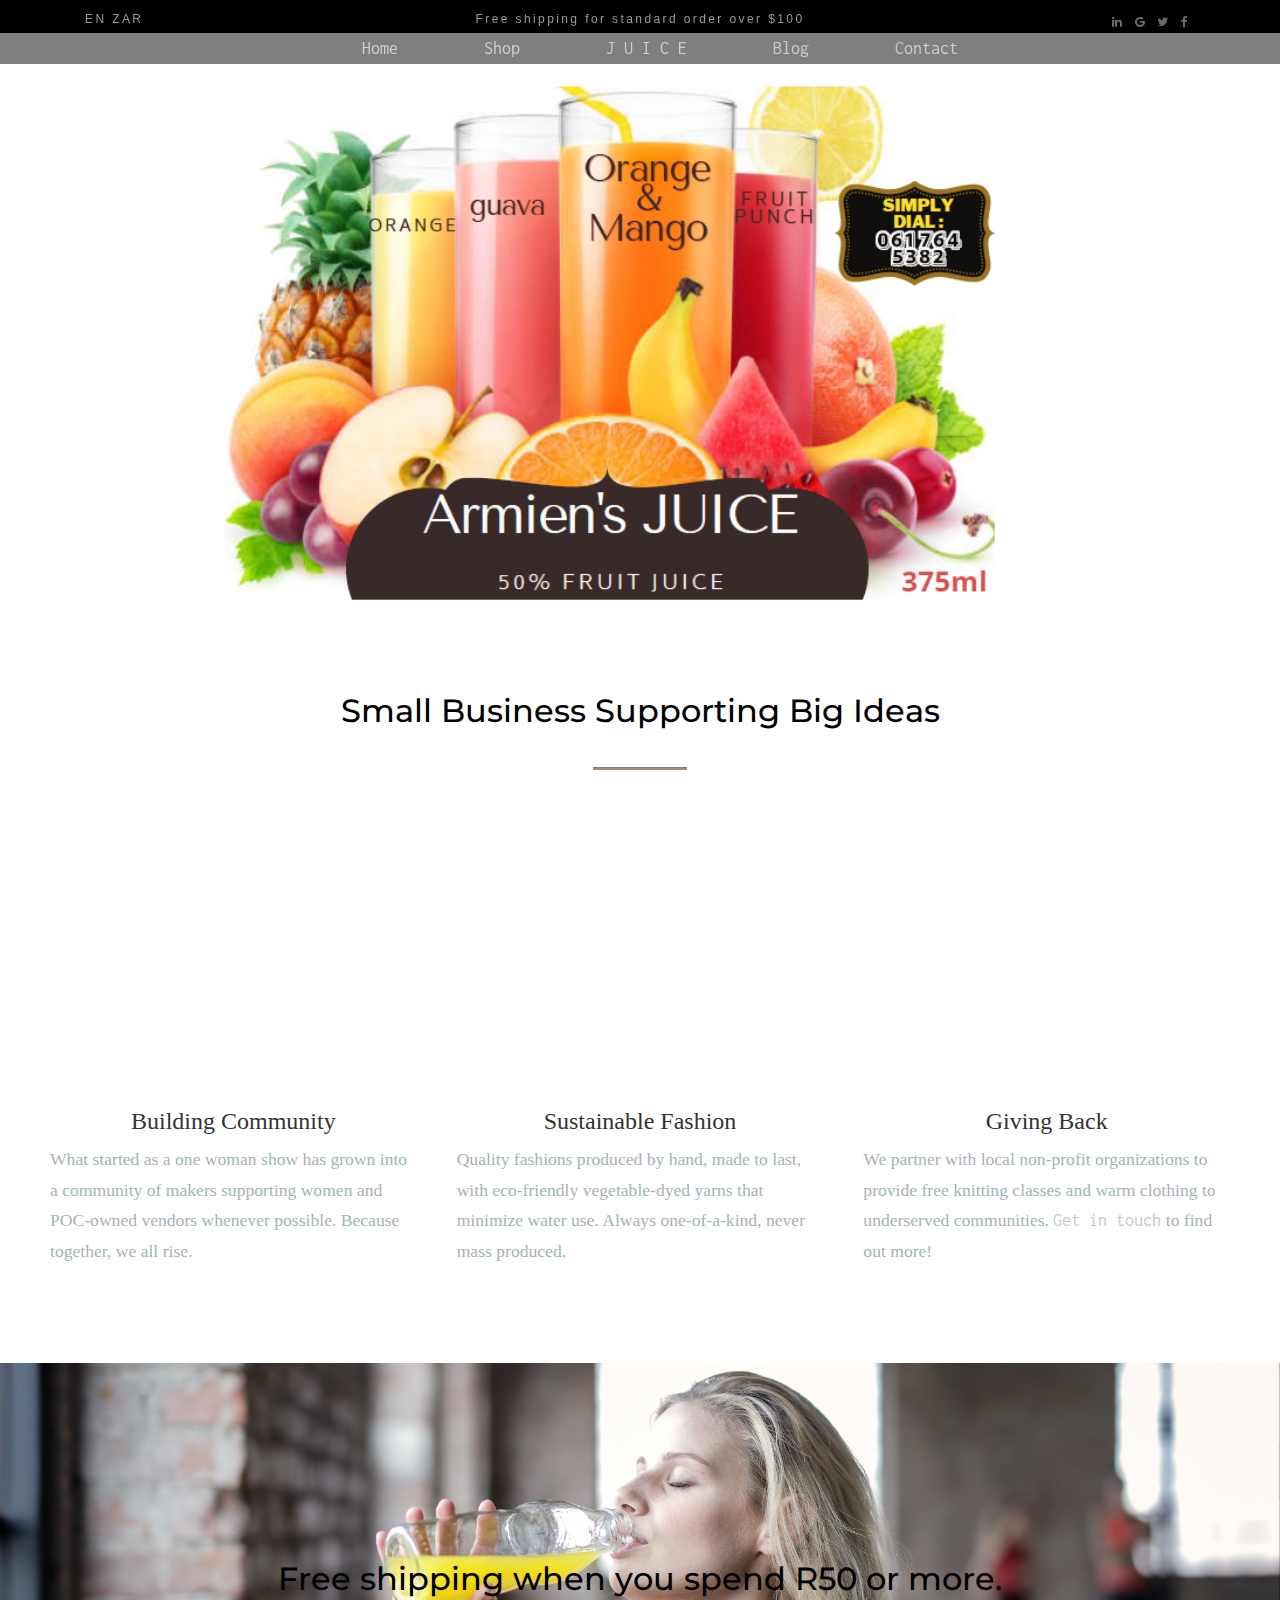
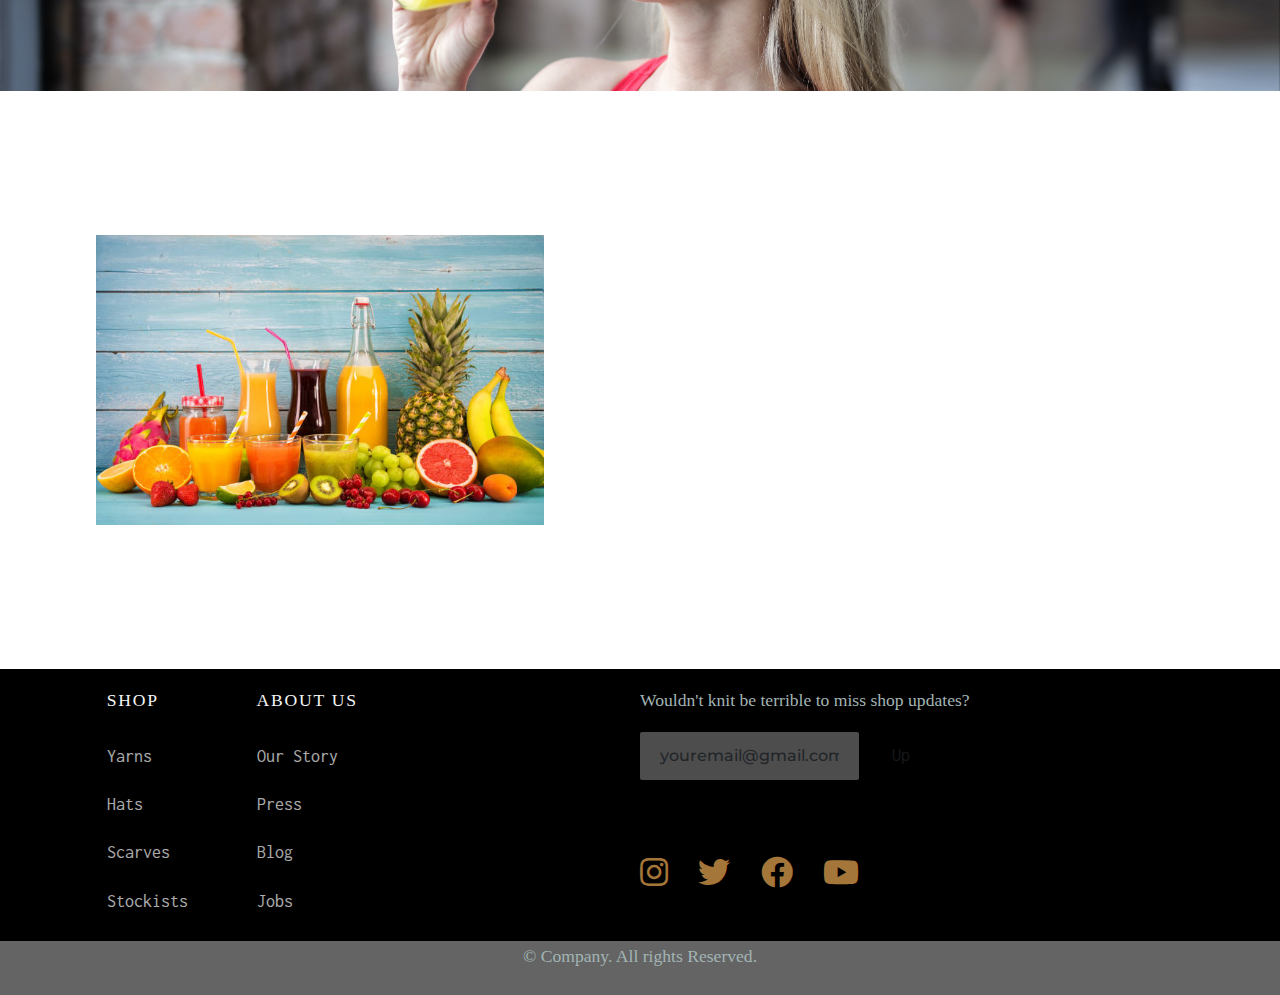
<file: index.html>
<!DOCTYPE html>
<html lang="en" >
<head>
  <meta charset="UTF-8">
  <title>Online Store</title>
  <meta name="viewport" content="width=device-width, initial-scale=1">

<!-- Google Fonts -->
<link rel='stylesheet' href='https://cdnjs.cloudflare.com/ajax/libs/twitter-bootstrap/4.1.3/css/bootstrap.min.css'>
<link href="https://fonts.googleapis.com/css?family=Inconsolata:400,700|Montserrat:300,400,500,700,900" rel="stylesheet"><link rel='stylesheet' href='https://use.fontawesome.com/releases/v5.6.3/css/all.css'>
<link rel='stylesheet' href='https://unpkg.com/aos@2.3.0/dist/aos.css'>
<link rel="stylesheet" href="https://cdnjs.cloudflare.com/ajax/libs/font-awesome/4.7.0/css/font-awesome.min.css">
<link
href="https://stackpath.bootstrapcdn.com/bootstrap/4.3.1/js/bootstrap.bundle.min.js">
<link
href="https://stackpath.bootstrapcdn.com/bootstrap/4.3.1/js/bootstrap.min.js">
<link
href="https://stackpath.bootstrapcdn.com/bootstrap/4.3.1/css/bootstrap.min.css">
<!-- 
<link rel="stylesheet" href="./style.css"> -->
<link rel="stylesheet" href="css/style.css">
</head>
<body>
<!-- partial:index.partial.html -->
<header>
  <!-- <div class="headerBg"></div> -->
<nav>
    <div class="container">

</div>
    <!-- Banner Nav -->
    <section class="top-banner">
      <div class="container">
        <div class="row">
          <div class="col-lg-4 col-md-4 col-sm-4">
            <span>EN</span>
            <span>ZAR</span>
          </div>
          <div class="col-lg-4 col-md-4 col-sm-4">
            <span>Free shipping for standard order over $100</span>
          </div>
          <div class="col-lg-4 col-md-4 col-sm-4">

    <a href="#" class="fa fa-facebook"></a>
    <a href="#" class="fa fa-twitter"></a>
    <a href="#" class="fa fa-google"></a>
    <a href="#" class="fa fa-linkedin"></a>

          </div>
        </div>
      </div>
    </section>
    <!-- End Banner Nav -->

   <ul>
     <a href="#">Home</a>
     <a href="shop.html">Shop</a>
     <a href="about.php">J U I C E</a>
     <a href="blog.php">Blog</h2></a>
     <a href="contact.php">Contact</a>
  </ul>
</nav>
<!--=====================================================================-->
<section id="section-one" class="section">


</section>

  
  <div class="headerImage"></div>
</header>
<main>
   <section class="valueProps section">
   <h3>Small Business Supporting Big Ideas</h3>
  <hr class="Line">
  <div class="grid-3">
    <div class="grid-3-item">
      <div class="grid-3-img quality" data-aos="zoom-in"></div>
      <h4>Building Community</h4>
      <p>What started as a one woman show has grown into a community of makers supporting women and POC-owned vendors whenever possible. Because together, we all rise.</p>
    </div>
    <div class="grid-3-item">
      <div class="grid-3-img" data-aos="zoom-in" data-aos-delay="150"></div>
      <h4>Sustainable Fashion</h4>
      <p>Quality fashions produced by hand, made to last, with eco-friendly vegetable-dyed yarns that minimize water use. Always one-of-a-kind, never mass produced.</p>
    </div>
    <div class="grid-3-item">
      <div class="grid-3-img" data-aos="zoom-in" data-aos-delay="300"></div>
      <h4>Giving Back</h4>
      <p>We partner with local non-profit organizations to provide free knitting classes and warm clothing to underserved communities. <a href="#">Get in touch</a> to find out more!</p>
    </div>
  </div>
</section>

<div class="bg-image">
<section class="shopCTA section">
  
  <h3>Free shipping when you spend R50 or more.</h3>
</div>
</section>

  
 </section>
 <section class="section teaser teaserYarns mobileCenter">
   <div class="sectionImg"></div>
   <div class="sectionCopy" data-aos="fade-up">
     <h3>Fall/Winter Yarns</h3>
    <hr class="Line">
     <p>New fibers and colors to fit a moody Winter palette. Knit, crochet, and macrame with our range of earth-friendly yarns. </p>
     <a href="#" class="button">Shop Bundles</a>
   </div>
 </section>

</main>
<footer class="footer">
  <div class="footerLinksContainer">
  <div class="footerLinks">
    <p>Shop</p>
    <a href="#">Yarns</a>
    <a href="#">Hats</a>
    <a href="#">Scarves</a>
    <a href="#">Stockists</a>
  </div>
  <div class="footerLinks">
    <p>About Us</p>
    <a href="#">Our Story</a>
    <a href="#">Press</a>
    <a href="#">Blog</a>
    <a href="#">Jobs</a>
  </div>
  </div>
  <div class="newsletter">
  <p>Wouldn't knit be terrible to miss shop updates?</p>
    <div class="emailContainer">
      <form>
        <input type="email" placeholder="youremail@gmail.com"/>
        <a
        ="button">&nbsp;Up</a>
      </form>
    </div>
  </div>
  <div class="socialLinks">
    <a class="iconSocial"><i class="fab fa-instagram"></i></a>
    <a class="iconSocial"><i class="fab fa-twitter"></i></a>
    <a class="iconSocial"><i class="fab fa-facebook"></i></a>
    <a class="iconSocial"><i class="fab fa-youtube"></i></a>
  </div>
</footer>
<!--=====================================================================-->
<footer2>
  <p>&copy;<span id="year"></span>
    Company. All rights Reserved. </p>
</footer2>
<!--=====================================================================-->
<!-- partial -->
  <script src='https://unpkg.com/aos@2.3.0/dist/aos.js'></script><!-- 
<script  src="./script.js"></script> -->
<script  src="js/script.js"></script>

</body>
</html>
</file>
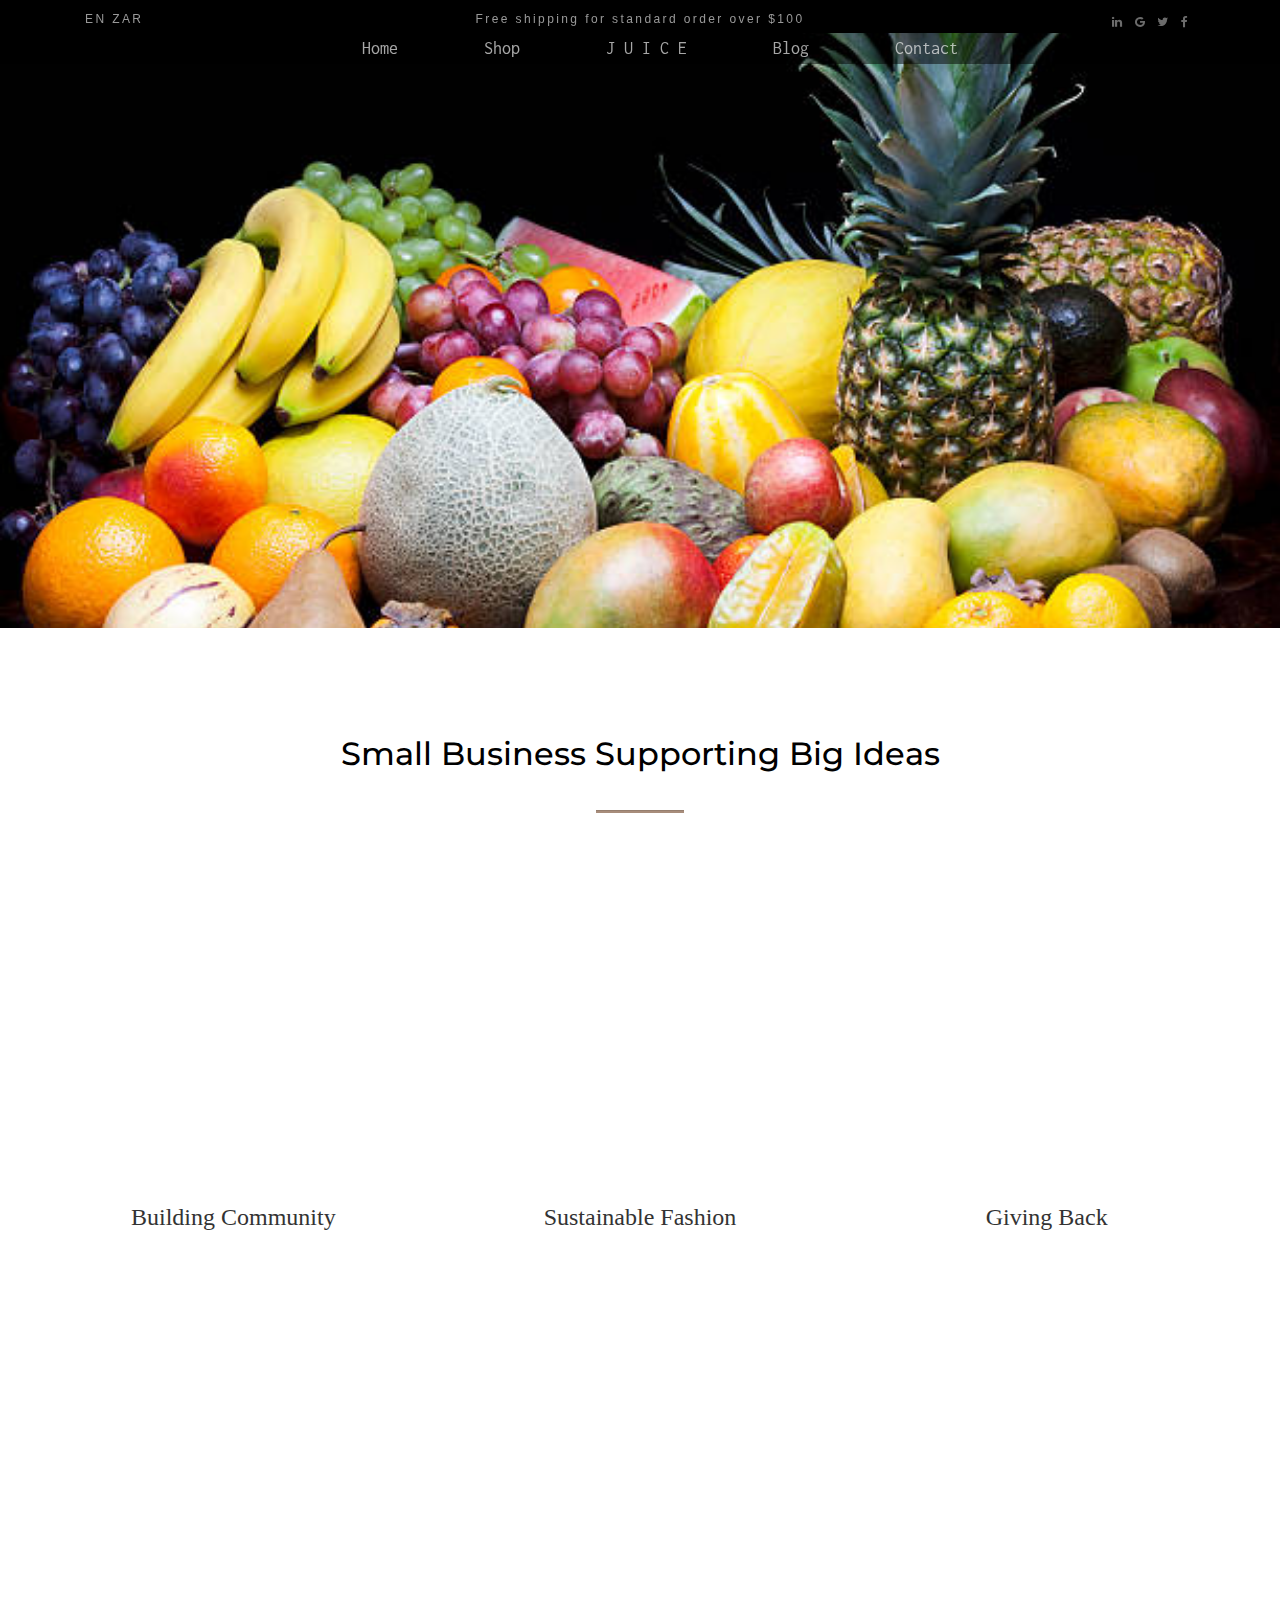
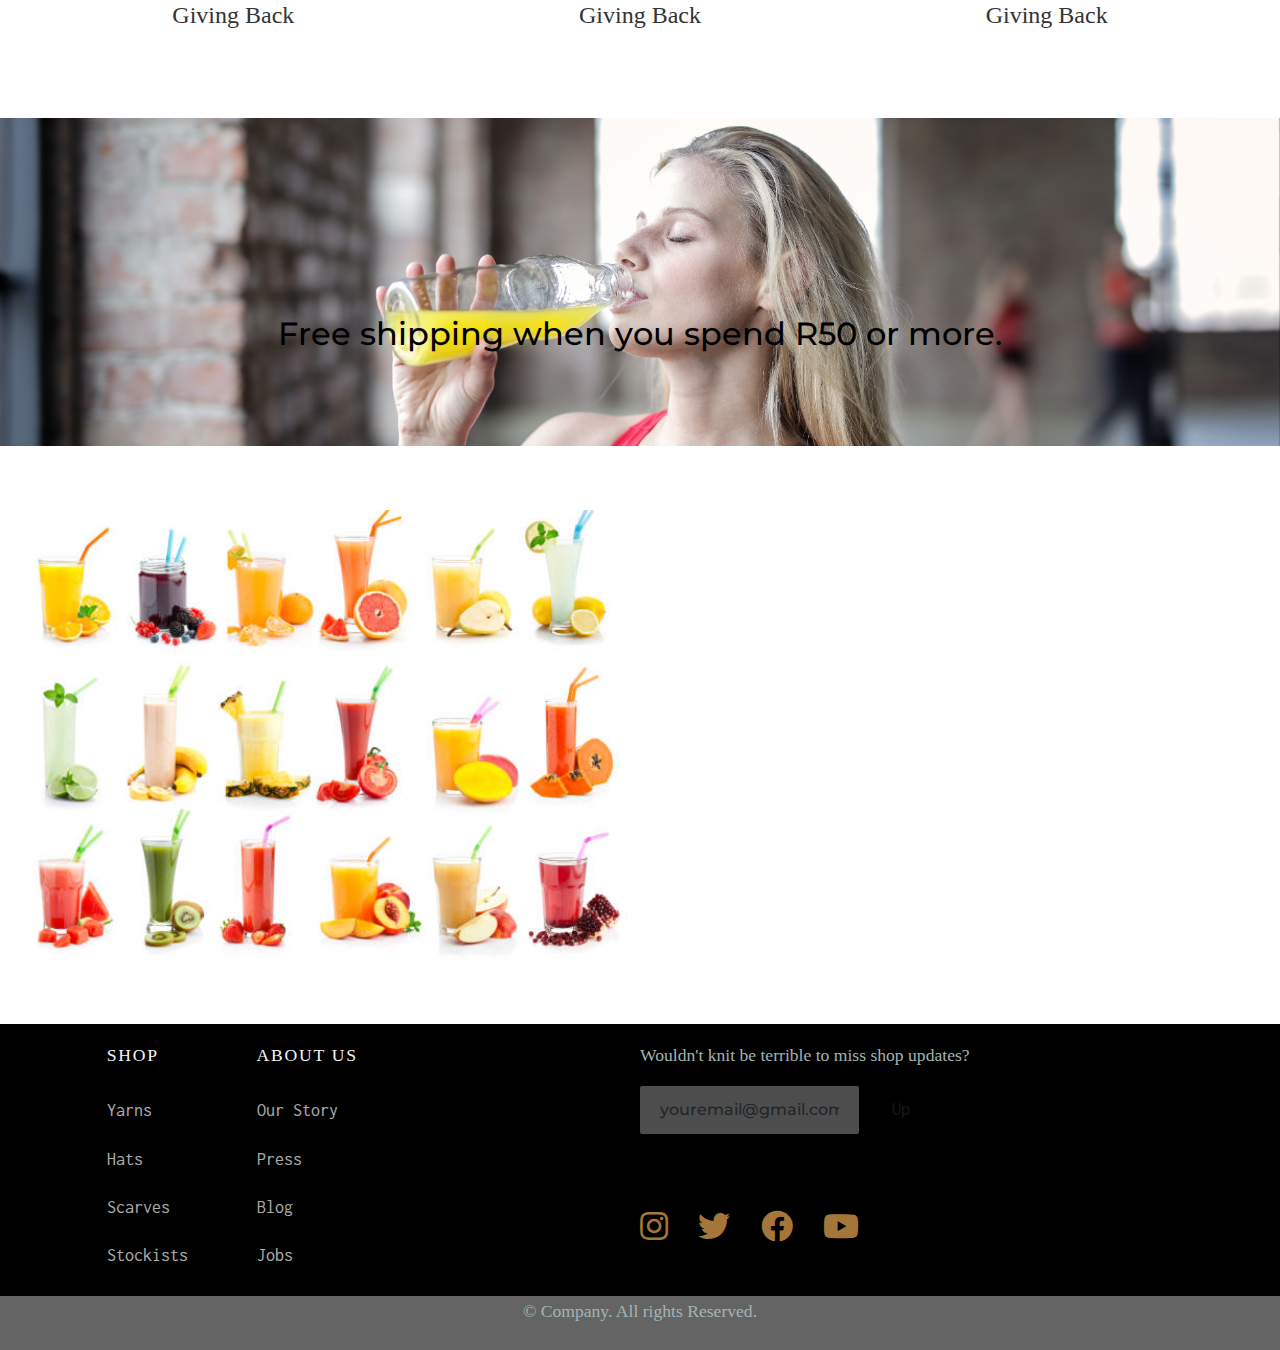
<file: shop.html>
<!DOCTYPE html>
<html lang="en" >
<head>
  <meta charset="UTF-8">
  <title>Online Store</title>
  <meta name="viewport" content="width=device-width, initial-scale=1">

<!-- Google Fonts -->
<link rel='stylesheet' href='https://cdnjs.cloudflare.com/ajax/libs/twitter-bootstrap/4.1.3/css/bootstrap.min.css'>
<link href="https://fonts.googleapis.com/css?family=Inconsolata:400,700|Montserrat:300,400,500,700,900" rel="stylesheet"><link rel='stylesheet' href='https://use.fontawesome.com/releases/v5.6.3/css/all.css'>
<link rel='stylesheet' href='https://unpkg.com/aos@2.3.0/dist/aos.css'>
<link rel="stylesheet" href="https://cdnjs.cloudflare.com/ajax/libs/font-awesome/4.7.0/css/font-awesome.min.css">
<link
href="https://stackpath.bootstrapcdn.com/bootstrap/4.3.1/js/bootstrap.bundle.min.js">
<link
href="https://stackpath.bootstrapcdn.com/bootstrap/4.3.1/js/bootstrap.min.js">
<link
href="https://stackpath.bootstrapcdn.com/bootstrap/4.3.1/css/bootstrap.min.css">
<!-- 
<link rel="stylesheet" href="./style.css"> -->
<link rel="stylesheet" href="css/shop.css">
</head>
<body>
<!-- partial:index.partial.html -->
<header>
  <!-- <div class="headerBg"></div> -->
<nav>
    <div class="container">

</div>
    <!-- Banner Nav -->
    <section class="top-banner">
      <div class="container">
        <div class="row">
          <div class="col-lg-4 col-md-4 col-sm-4">
            <span>EN</span>
            <span>ZAR</span>
          </div>
          <div class="col-lg-4 col-md-4 col-sm-4">
            <span>Free shipping for standard order over $100</span>
          </div>
          <div class="col-lg-4 col-md-4 col-sm-4">

    <a href="#" class="fa fa-facebook"></a>
    <a href="#" class="fa fa-twitter"></a>
    <a href="#" class="fa fa-google"></a>
    <a href="#" class="fa fa-linkedin"></a>

          </div>
        </div>
      </div>
    </section>
    <!-- End Banner Nav -->

   <ul>
     <a href="index.html">Home</a>
     <a href="#">Shop</a>
     <a href="about.php">J U I C E</a>
     <a href="blog.php">Blog</h2></a>
     <a href="contact.php">Contact</a>
  </ul>
</nav>
<!--========================================================-->
<section id="section-one" class="section">


</section>
<!--========================================================-->
  
  <div class="headerImage"></div>
</header>
<main>
    <!-- =======================start===================== -->

   <section class="valueProps section">
   <h3>Small Business Supporting Big Ideas<br><hr class="Line"></h3>
  <div class="grid-3">
    <div class="grid-3-item">
      <div class="grid-3-img quality" data-aos="zoom-in"></div>
      <h4>Building Community</h4>
      <!-- <p>What started as a one woman show has grown into a community of makers supporting women and POC-owned vendors whenever possible. Because together, we all rise.</p> -->
    </div>
    <div class="grid-3-item">
      <div class="grid-3-img" data-aos="zoom-in" data-aos-delay="150"></div>
      <h4>Sustainable Fashion</h4>
      <!-- <p>Quality fashions produced by hand, made to last, with eco-friendly vegetable-dyed yarns that minimize water use. Always one-of-a-kind, never mass produced.</p> -->
    </div>
    <div class="grid-3-item">
      <div class="grid-3-img" data-aos="zoom-in" data-aos-delay="350"></div>
      <h4>Giving Back</h4>
      <!-- <p>We partner with local non-profit organizations to provide free knitting classes and warm clothing to underserved communities. <a href="#">Get in touch</a> to find out more!</p> -->
    </div>
    <div class="grid-3-item">
        <div class="grid-3-img" data-aos="zoom-in" data-aos-delay="zoom-in"></div>
        <h4>Giving Back</h4>
        <!-- <p>We partner with local non-profit organizations to provide free knitting classes and warm clothing to underserved communities. <a href="#">Get in touch</a> to find out more!</p> -->
      </div>
      <div class="grid-3-item">
        <div class="grid-3-img" data-aos="zoom-in" data-aos-delay="150"></div>
        <h4>Giving Back</h4>
        <!-- <p>We partner with local non-profit organizations to provide free knitting classes and warm clothing to underserved communities. <a href="#">Get in touch</a> to find out more!</p> -->
      </div>
      <div class="grid-3-item">
        <div class="grid-3-img" data-aos="zoom-in" data-aos-delay="350"></div>
        <h4>Giving Back</h4>
        <!-- <p>We partner with local non-profit organizations to provide free knitting classes and warm clothing to underserved communities. <a href="#">Get in touch</a> to find out more!</p> -->
      </div>
  </div>
</section>

 <!-- ========================Done======================== -->

<div class="bg-image">
<section class="shopCTA section">
  
  <h3>Free shipping when you spend R50 or more.</h3>
</div>
</section>

  
 </section>
 <section class="section teaser teaserYarns mobileCenter">
   <div class="sectionImg"></div>
   <div class="sectionCopy" data-aos="fade-up">
     <h3>Fall/Winter Yarns</h3>
    <hr class="Line">
     <p>New fibers and colors to fit a moody Winter palette. Knit, crochet, and macrame with our range of earth-friendly yarns. </p>
     <a href="#" class="button">Shop Bundles</a>
   </div>
 </section>

</main>
<footer class="footer">
  <div class="footerLinksContainer">
  <div class="footerLinks">
    <p>Shop</p>
    <a href="#">Yarns</a>
    <a href="#">Hats</a>
    <a href="#">Scarves</a>
    <a href="#">Stockists</a>
  </div>
  <div class="footerLinks">
    <p>About Us</p>
    <a href="#">Our Story</a>
    <a href="#">Press</a>
    <a href="#">Blog</a>
    <a href="#">Jobs</a>
  </div>
  </div>
  <div class="newsletter">
  <p>Wouldn't knit be terrible to miss shop updates?</p>
    <div class="emailContainer">
      <form>
        <input type="email" placeholder="youremail@gmail.com"/>
        <a ="button">&nbsp;Up</a>
      </form>
    </div>
  </div>
  <div class="socialLinks">
    <a class="iconSocial"><i class="fab fa-instagram"></i></a>
    <a class="iconSocial"><i class="fab fa-twitter"></i></a>
    <a class="iconSocial"><i class="fab fa-facebook"></i></a>
    <a class="iconSocial"><i class="fab fa-youtube"></i></a>
  </div>
</footer>
<!--=====================================================================-->
<footer2>
  <p>&copy;<span id="year"></span>
    Company. All rights Reserved. </p>
</footer2>
<!--=====================================================================-->
<!-- partial -->
  <script src='https://unpkg.com/aos@2.3.0/dist/aos.js'></script><!-- 
<script  src="./script.js"></script> -->
<script  src="js/script.js"></script>

</body>
</html>
</file>
<file: css/style.css>
html {
    scroll-behavior: smooth;
    overflow-x: hidden;
    overflow-y: scroll;
  }
  
  :root {
    --fontMono: 'Inconsolata', monospace;
    --fontSans: 'Montserrat', sans-serif;
    --primaryColorDark: black;
    --secondaryColor: #ECA952;
    --tertiaryColor: linear-gradient(427deg, rgba(342, 511, 38, 0), rgba(570, 136, 20, 0), rgba(130, 45, 32, 0), rgba(593, 263, 97, 0));
    --tertiaryColorDark: 1px solid rgb(250, 250, 250);
    --sectionPadding: 50px;
}
  @import url('https://fonts.googleapis.com/css?family=Source+Sans+Pro&display=swap');
  /* Imports */
  @import url("https://fonts.googleapis.com/css?family=Source+Sans+Pro&display=swap");
  
  /* Banner 2 */
  .top-banner2 {
    background-color: lightgray;
    font-family: "Source Sans Pro", sans-serif;
    font-size: 12px;
    margin-top: -44px;
    line-height: 1.83;
    color: #999999;
    letter-spacing: 2.4px;
    padding-top: 0px;
  }
  
  .top-banner2>div>div>div:nth-child(2) {
    text-align: center;
  }
  
  .top-banner2>div>div>div:last-child {
    text-align: right;
  }
  
  /* End Banner Nav2 */
  
  /* Banner Nav */
  .top-banner {
    background-color: black;
    font-family: "Source Sans Pro", sans-serif;
    font-size: 12px;
    line-height: 1.47;
    color: #999999;
    letter-spacing: 2.4px;
    padding-top: 11px;
}
  
  .top-banner>div>div>div:nth-child(2) {
    text-align: center;
  }
  
  .top-banner>div>div>div:last-child {
    text-align: right;
  }
  
  /* End Banner Nav */
  
  
  h1 {
    font-family: var(--fontSans);
    font-size: 4em;
    line-height: 1.25em;
    color: var(--primaryColorLight);
    font-weight: 300;
    margin: 0;
    
    z-index: 3;
  }
  
  h2 {
    font-family: var(--fontSans);
    font-size: 1.6em;
    line-height: 1.5em;
    color: var(--primaryColorDark);
    font-weight: 300;
  }
  
  p {
    font-family: SourceSansPro;
    font-size: 1.1em;
    color: rgb(162, 180, 180);
    line-height: 1.75em;
    font-weight: 400;
}
  
  p a {
    font-size: inherit;
  }
  
  a {
    font-family: var(--fontMono);
    font-size: 1.1em;
    line-height: 1.75em;
    font-weight: 400;
    color: var(--tertiaryColor);
    transition: all 0.2s ease-in-out;
  }
  
  a:hover {
    background: var(--tertiaryColor);
    color: var(--primaryColorLight);
  }
  
  /*==========buttons setup======*/
  .button {
    display: inline-block;
    background: transparent;
    text-transform: uppercase;
    font-weight: 500;
    font-style: normal;
    font-size: 0.800rem;
    letter-spacing: 0.3em;
    color: rgba(230, 176, 40, 0.938);
    border-radius: 50vh;
    padding: 0px 50px 0px;
    transition: all 0.7s ease-out;
    background: linear-gradient(270deg, rgba(150, 118, 38, 0.815), rgba(196, 155, 86, 0.8), rgba(177, 132, 80, 0.349), rgba(160, 113, 68, 0.384));
    background-position: 1% 50%;
    background-size: 300% 300%;
    text-decoration: none;
    margin: 3.625rem;
    border: none;
    border: 1px solid rgba(228, 173, 34, 0.664);
    -webkit-border-radius: 50vh;
    -moz-border-radius: 50vh;
    -ms-border-radius: 50vh;
    -o-border-radius: 50vh;
  }
  
  .button:hover {
    background: var(--tertiaryColorDark);
  }
  
  .button.buttonLarge {
    font-size: 1.1em;
    padding: 0.75em 4em;
  }
  
  .button.secondary {
    background: var(--primaryColorDark);
    color: var(--primaryColorLight);
    transition: all 0.2s ease-in-out;
  }
  
  .button.secondary:hover {
    background: var(--tertiaryColor);
  }
  
  input[type="email"] {
    padding: 0.75em 1.25em;
    border: 0;
    min-width: 200px;
    border-radius: 2px;
    margin-right: 1em;
    font-size: 1em;
    background: rgba(255, 255, 255, 0.3);
    color: var(--primaryColorLight);
  }
  
  input[type="email"]::-webkit-input-placeholder {
    color: var(--primaryColorLight);
    opacity: 1;
    font-family: var(--fontSans);
    font-weight: 500;
  }
  
  input[type="email"]::-ms-input-placeholder {
    color: var(--primaryColorLight);
    opacity: 1;
    font-family: var(--fontSans);
    font-weight: 500;
  }
  
  input[type="email"]::placeholder {
    color: var(--primaryColorLight);
    opacity: 1;
    font-family: var(--fontSans);
    font-weight: 500;
  }
  
  body {
    min-width: 400px;
    margin: 0;
    padding: 0;
    font-family: var(--fontMono);
    background-color: var(--primaryColorLight);
    display: flex;
    flex-direction: column;
  }
  
  .new {
    color: var(--primaryColorLight);
    background: #028250;
    padding: 0.5em 1em;
    border-radius: 2px;
    text-transform: uppercase;
    letter-spacing: 0.075em;
    font-size: 0.85em;
    width: -webkit-fit-content;
    width: -moz-fit-content;
    width: fit-content;
  }
  
  header {
    height: 630px;
    background-size: 100%;
    background-position: center;
    background-repeat: no-repeat;
    background-image: url(../img/Capture.PNG);
    position: relative;
    display: grid;
    grid-template-columns: repeat(12, 1fr);
    grid-template-rows: 1fr 2fr 1fr;
}
  
  .headerCopy {
    grid-column: 2/6;
    grid-row: 2/3;
    color: var(--primaryColorLight);
    position: relative;
    z-index: 3;
    padding: 3em 0;
  }
  
  
  
  nav {
    grid-column: 2/12;
    grid-row: 1/2;
    /* display: grid; */
    grid-template-columns: 3fr 1fr;
    align-items: center;
    position: relative;
    z-index: 3;
  }
  
  nav .logo {
    font-family: var(--fontMono);
    font-size: 1.1em;
    font-weight: 400;
    text-transform: uppercase;
    letter-spacing: 0.15em;
    text-decoration: none;
    color: var(--secondaryColor);
    transition: all 0.2s ease-in-out;
  }
  
  nav .logo:hover {
    color: var(--primaryColorLight);
  }
  
  nav .navLinksWrapper {
    display: grid;
    grid-template-columns: repeat(3, 1fr);
    grid-gap: 2em;
    align-items: center;
  }
  
  nav .navLinksWrapper a {
    text-decoration: none;
    text-transform: uppercase;
    letter-spacing: 0.1em;
    color: var(--primaryColorLight);
    font-size: 1.1em;
    text-shadow: 1px 1px 2px rbga(255, 255, 255, 0.4);
  }
  
  .btn {
    display: inline-block;
    background: transparent;
    text-transform: uppercase;
    font-weight: 500;
    font-style: normal;
    font-size: 0.800rem;
    letter-spacing: 0.3em;
    color: rgba(230, 176, 40, 0.938);
    border-radius: 50vh;
    padding: 0px 50px 0px;
    transition: all 0.7s ease-out;
    background: linear-gradient(270deg, rgba(150, 118, 38, 0.815), rgba(196, 155, 86, 0.8), rgba(34, 34, 34, 0.185), rgba(34, 34, 34, 0));
    background-position: 1% 50%;
    background-size: 300% 300%;
    text-decoration: none;
    margin: 3.625rem;
    border: none;
    border: 1px solid rgba(228, 173, 34, 0.664);
    -webkit-border-radius: 50vh;
    -moz-border-radius: 50vh;
    -ms-border-radius: 50vh;
    -o-border-radius: 50vh;
  }
  
  .btn:hover {
    color: #fff;
    border: 1px solid rgba(223, 190, 106, 0);
    color: white;
    background-position: 99% 50%;
  }
  
  
  
  
  
  
  /*=========here you make ==================changes to en and zar style*/
  .dropbtn {
    width: 100%;
    height: 9px;
    font-family: SourceSansPro;
    font-size: 12px;
    font-weight: 300;
    font-style: normal;
    font-stretch: normal;
    line-height: normal;
    letter-spacing: normal;
    text-align: center;
    color: #999999;
  }
  
  /*=========here you make ==================changes to button and color*/
  
  .dropdown .dropbtn {
    font-size: 16px;
    border: none;
    outline: none;
    color: #999999;
    background-color: inherit;
    font-family: inherit;
    margin: 0;
  }
  
  /*===================================positioning the En drop down*/
  .dropdown {
    float: left;
    overflow: hidden;
  }
  
  /*===========================link box color changing section*/
  .dropdown:hover .dropdown-content {
    display: block;
  }
  
  .navbar a:hover,
  .dropdown:hover .dropbtn {
    background-color: tranceparent;
  }
  
  .dropdown-content a:hover {
    background-color: #ddd;
  }
  
  .dropdown-content {
    display: none;
    position: absolute;
    background-color: #f9f9f9;
    min-width: 160px;
    box-shadow: 0px 8px 16px 0px rgba(0, 0, 0, 0.2);
    z-index: 1;
  }
  
  .dropdown-content a {
    float: none;
    color: black;
    padding: 12px 16px;
    text-decoration: none;
    display: block;
    text-align: left;
  }
  
  /*=====================ending==============important needed for dropdown*/
  
  /*======social media icons======*/
  .fa {
    padding: 5px;
    float: right;
    font-size: 12px;
    text-align: center;
    text-decoration: none;
  }
  
  .fa:hover {
    opacity: 0.7;
  }
  
  .fa-facebook {
    color: #999999;
  }
  
  .fa-twitter {
    color: #999999;
  }
  
  .fa-google {
    color: #999999;
  }
  
  .fa-linkedin {
    color: #999999;
  }
  
  /*======social media icons======*/
  a {
    cursor: pointer;
  }
  
  a:hover {
    color: rgb(184, 155, 111);
  }
  
  a {
    opacity: 0.7;
  }
  
  nav {
    position: fixed;
    width: 100%;
    top: 0;
    left: 0;
    background-color: rgba(0, 0, 0, 0.5);
  }
  
  nav ul {
    width: 100%;
    margin: 0 auto;
    text-align: center;
  }
  
  nav ul a {
    /* display: inline-flex; */
    width: 10%;
    color: #eeeeee;
    text-align: center;
    padding: 7px 39px;
}
  
  /*achmat*/
  .N-A-T-E-B {
    margin-top: -25px;
    width: 100%;
    height: 21px;
    font-family: Dosis;
    font-size: 22px;
    font-weight: 600;
    font-style: normal;
    font-stretch: normal;
    line-height: normal;
    letter-spacing: 1.5px;
    text-align: center;
    color: #ffffff;
  }
  
  .Blog {
    width: 100%;
    height: 12px;
    font-family: Dosis;
    font-size: 15px;
    font-weight: normal;
    font-style: normal;
    font-stretch: normal;
    line-height: normal;
    letter-spacing: 0.50px;
    text-align: left;
    color: var(#ffffff);
  }
  /*==========buttons setup======*/
  .button {
    display: inline-block;
    background: transparent;
    text-transform: uppercase;
    font-weight: 500;
    font-style: normal;
    font-size: 0.800rem;
    letter-spacing: 0.3em;
    color: rgba(196, 138, 40, 0.938);
    border-radius: 50vh;
    padding: 0px 50px 0px;
    transition: all 0.7s ease-out;
    background: linear-gradient(
270deg
, rgba(156, 18, 38, 59.815), rgba(22, 155, 86, 0.8), rgba(34, 34, 34, 0.185), rgba(34, 34, 34, 0));
    background-position: 1% 50%;
    background-size: 300% 300%;
    text-decoration: none;
    margin: 3.625rem;
    border: none;
    border: 1px solid rgba(168, 173, 34, 0.664);
    -webkit-border-radius: 50vh;
    -moz-border-radius: 50vh;
    -ms-border-radius: 50vh;
    -o-border-radius: 50vh;
}
  
  .Contact {
    width: 100%;
    height: 11px;
    font-family: Dosis;
    font-size: 15px;
    font-weight: normal;
    font-style: normal;
    font-stretch: normal;
    line-height: normal;
    letter-spacing: 0.50px;
    text-align: left;
    color: var(#ffffff);
  }
  
  .LOOKBOOK {
    width: 100%;
    height: 11px;
    font-family: Dosis;
    font-size: 15px;
    font-weight: normal;
    font-style: normal;
    font-stretch: normal;
    line-height: normal;
    letter-spacing: 0.50px;
    text-align: left;
    color: var(#ffffff);
  }
  
  .About {
    width: 100%;
    height: 11px;
    font-family: Dosis;
    font-size: 15px;
    font-weight: normal;
    font-style: normal;
    font-stretch: normal;
    line-height: normal;
    letter-spacing: 0.94px;
    text-align: left;
    color: var(#ffffff);
  }
  
  .Shop {
    width: 100%;
    height: 11px;
    font-family: Dosis;
    font-size: 15px;
    font-weight: normal;
    font-style: normal;
    font-stretch: normal;
    line-height: normal;
    letter-spacing: 0.94px;
    text-align: left;
    color: var(#ffffff);
  }
  
  .Home {
    width: 100%;
    height: 11px;
    font-family: Dosis;
    font-size: 15px;
    font-weight: normal;
    font-style: normal;
    font-stretch: normal;
    line-height: normal;
    letter-spacing: 0.94px;
    text-align: left;
    color: var(#ffffff);
  }
  
  .search {
    width: 58px;
    height: 23px;
    font-family: Linearicons-Free;
    font-size: 22px;
    font-weight: normal;
    font-style: normal;
    font-stretch: normal;
    line-height: normal;
    letter-spacing: 1.1px;
    text-align: right;
    color: var(--white-five);
  }
  
  main {
    background: var(--primaryColorLight);
    display: flex;
    flex-direction: column;
  }
  
  .section {
    padding: 4em 0;
  }
  
  .section h3 {
    font-family: var(--fontSans);
    font-size: 2em;
    text-align: center;
    line-height: 2.5em;
    color: var(--primaryColorDark);
    font-weight: 500;
  }
  
  .section .button {
    margin: 1em 0;
  }
  
  .section.intro {
    margin: auto;
    text-align: center;
    padding: 6em var(--sectionPadding) 0;
  }
  
  .section.teaser {
    display: grid;
    grid-template-columns: repeat(12, 1fr);
  }
  
  .section.teaser.teaserYarns .sectionImg {
    background: url("../img/image1.jpg") no-repeat;
    background-size: 70%;
    background-position: center center;
    width: 100%;
    height: 450px;
    grid-column: 1/7;
  }
  
  .section.teaser.teaserYarns .sectionCopy {
    grid-column: 8/12;
  }
  
  .section.teaser.teaserAccessories .sectionImg {
    background: url("../img/image1.jpg") no-repeat;
    background-size: 70%;
    background-position: center 10%;
    width: 100%;
    height: 450px;
    grid-column: 1/7;
  }
  
  .section.teaser.teaserAccessories .sectionCopy {
    grid-column: 8/12;
  }
  
  .section.teaser.teaserPatterns .sectionCopy {
    grid-column: 2/6;
  }
  
  .section.valueProps {
    padding: 0 var(--sectionPadding) 5em;
  }
  
  .section.valueProps h3 {
    text-align: center;
    margin-top: 41px;
  }
  
  .grid-3 {
    display: grid;
    grid-template-columns: repeat(3, 1fr);
    grid-gap: 2.5em;
  }
  
  .h4,
  h4 {
    font-size: 1.5rem;
    text-align: center;
    color: #333333;
    font-family: SourceSansPro;
    margin-top: 30px;
  }
  .grid-3 .grid-3-item .h4 {
    width: 49px;
    height: 16px;
    font-family: SourceSansPro;
    font-size: 25px;
    font-weight: normal;
    font-style: normal;
    font-stretch: normal;
    line-height: 1.92;
    letter-spacing: 2.5px;
    text-align: center;
    color: #333333;
  }
  
  .grid-3 .grid-3-item .grid-3-img {
      margin: 2em 0;
      width: 100%;
      height: 257px;
  }
  
  .grid-3 .grid-3-item:nth-of-type(1) .grid-3-img {
    background: url("../img/image2.jpg") no-repeat;
    background-size: cover;
    background-size: 125%;
    background-position: -5% top;
  }
  
  .grid-3 .grid-3-item:nth-of-type(2) .grid-3-img {
    background: url("../img/image.jpg") no-repeat;
    background-size: cover;
    background-position: center center;
  }
  
  .grid-3 .grid-3-item:nth-of-type(3) .grid-3-img {
    background: url("../img/image1.jpg") no-repeat;
    background-size: cover;
    background-position: right bottom;
  }
   
  .section.shopCTA {
    height: 100%;
    /* background: url(../img/banner.jpg) no-repeat; */
    background-size: 100%;
    padding-left: var(--sectionPadding);
    padding-right: var(--sectionPadding);
    text-align: center;
    display: flex;
    margin-top: 7em;
    flex-direction: column;
    align-items: center;
}
.bg-image{
    background-size: cover;
    background-position: center;
    background-repeat: no-repeat;
    background-image: url("../img/image.jpg");
    position: relative;
}
  
.footer {
    padding: 1em 0;
    background: var(--primaryColorDark);
    display: grid;
    grid-template-columns: repeat(12, 1fr);
    grid-template-rows: repeat(4, 1fr);
}
  
  .footerLinksContainer {
    display: flex;
    align-items: start;
    grid-column: 2/5;
    grid-row: 1/5;
  }
  
  .footerLinks {
    display: flex;
    flex-direction: column;
    flex-grow: 1;
    align-items: start;
    margin-right: 1em;
  }
  
  .footerLinks p {
    color: whitesmoke;
    text-transform: uppercase;
    letter-spacing: 0.1em;
  }
  
  .footerLinks a {
    text-decoration: none;
    color: whitesmoke;
    margin: 0.5em 0;
    opacity: 0.7;
    transition: all 0.3s ease-in-out;
  }
  
  .footerLinks a:hover {
    opacity: 1;
  }
  .text{
    color:white;
  }
  .Line {
    width: 8%;
    margin-top: 16px;
    height: 2px;
    background-color: #a88d7b;
  }
  .newsletter {
    grid-column: 7/13;
    grid-row: 1/3;
    color: whitesmoke important!;
  }
  
  .newsletter .button {
    margin-top: 1em;
  }
  
  .socialLinks {
    display: flex;
    flex-direction: row;
    justify-content: flex-start;
    flex-wrap: wrap;
    grid-column: 7/12;
    grid-row: 4/5;
}
  
  .socialLinks .iconSocial {
    margin: 0px 15.2px;
    display: flex;
    height: 13px;
    align-items: center;
    justify-content: center;
    text-decoration: none;
    cursor: pointer;
}
  
  .socialLinks .iconSocial:first-of-type {
    margin-left: 0;
  }
  
  .socialLinks .iconSocial .fab {
    font-size: 32px;
    color: var(--secondaryColor);
    transition: all 150ms ease-in;
  }
  
  .socialLinks .iconSocial .fab:hover {
    color: var(--primaryColorLight);
    -webkit-transform: scale(1.1);
    transform: scale(1.1);
  }
  
  @media (max-width: 800px) {
    .grid-3-item {
      grid-column: 1/4;
    }
  }
  
  @media (max-width: 700px) {
    :root {
      --sectionPadding: 40px;
    }
  
    p,
    a {
      font-size: 1.3em;
    }
  
    nav {
      grid-column: 1/13;
      background: rgba(0, 0, 0, 0.7);
    }
  
    nav h3 {
      grid-column: 1/3;
      text-align: center;
    }
  
    nav .navLinksWrapper {
      display: none;
    }
  
    /* .headerCopy {
      grid-column: 1/13;
      grid-row: 2/4;
      padding: 0 var(--sectionPadding) 5em;
      z-index: 3;
      text-align: center;
      background: rgba(0, 0, 0, 0.7);
    }
  
    .headerImage {
      grid-column: 1/13;
      grid-row: 1/4;
      z-index: 2;
      box-shadow: none;
    }
  
    .section {
      padding: 2em 0;
    }
  
    .new {
      margin: auto;
    }
  
    .section.teaser.mobileCenter {
      grid-template-rows: 1fr 1fr;
      text-align: center;
    }
  
    .section.teaser.mobileCenter .sectionImg {
      grid-column: 1/13;
      grid-row: 1/2;
      height: 100%;
    }
  
    .section.teaser.mobileCenter .sectionCopy {
      grid-column: 2/12;
      grid-row: 2/3;
      margin-top: 2em;
      padding: 0;
    }
  
    .section.intro {
      padding-top: 2em;
    }
  
    .section.valueProps {
      border-top: 1px solid lightgrey;
    } */
  
    .footer {
      grid-template-rows: auto auto auto;
    }
  
    .footerLinksContainer {
      grid-column: 2/12;
      grid-row: 4/5;
    }
  
    .footerLinksContainer .footerLinks {
      flex-grow: 1;
      text-align: center;
      align-items: center;
    }
  
    .newsletter {
      grid-column: 2/12;
      grid-row: 2/3;
      text-align: center;
      padding: 1em 0 3em;
      margin: 3em 0;
      border-top: 1px solid rgba(255, 255, 255, 0.5);
      border-bottom: 1px solid rgba(255, 255, 255, 0.5);
    }
  
    .socialLinks {
      grid-column: 1/13;
      grid-row: 1/2;
      justify-content: center;
    }
  
    .socialLinks .fab {
      font-size: 38px;
    }
  }
  
  footer2 {
    width: 100%;
    height: 54px;
    text-align: center;
    background-color: rgb(100, 100, 100);
    color: rgb(300, 300, 300);
}
</file>
<file: css/shop.css>
html {
    scroll-behavior: smooth;
    overflow-x: hidden;
    overflow-y: scroll;
  }
  
  :root {
    --fontMono: 'Inconsolata', monospace;
    --fontSans: 'Montserrat', sans-serif;
    --primaryColorDark: black;
    --secondaryColor: #ECA952;
    --tertiaryColor: linear-gradient(427deg, rgba(342, 511, 38, 0), rgba(570, 136, 20, 0), rgba(130, 45, 32, 0), rgba(593, 263, 97, 0));
    --tertiaryColorDark: 1px solid rgb(250, 250, 250);
    --sectionPadding: 50px;
}
  @import url('https://fonts.googleapis.com/css?family=Source+Sans+Pro&display=swap');
  /* Imports */
  @import url("https://fonts.googleapis.com/css?family=Source+Sans+Pro&display=swap");
  
  /* Banner 2 */
  .top-banner2 {
    background-color: lightgray;
    font-family: "Source Sans Pro", sans-serif;
    font-size: 12px;
    margin-top: -44px;
    line-height: 1.83;
    color: #999999;
    letter-spacing: 2.4px;
    padding-top: 0px;
  }
  
  .top-banner2>div>div>div:nth-child(2) {
    text-align: center;
  }
  
  .top-banner2>div>div>div:last-child {
    text-align: right;
  }
  
  /* End Banner Nav2 */
  
  /* Banner Nav */
  .top-banner {
    background-color: black;
    font-family: "Source Sans Pro", sans-serif;
    font-size: 12px;
    line-height: 1.47;
    color: #999999;
    letter-spacing: 2.4px;
    padding-top: 11px;
}
  
  .top-banner>div>div>div:nth-child(2) {
    text-align: center;
  }
  
  .top-banner>div>div>div:last-child {
    text-align: right;
  }
  
  /* End Banner Nav */
  
  
  h1 {
    font-family: var(--fontSans);
    font-size: 4em;
    line-height: 1.25em;
    color: var(--primaryColorLight);
    font-weight: 300;
    margin: 0;
    
    z-index: 3;
  }
  
  h2 {
    font-family: var(--fontSans);
    font-size: 1.6em;
    line-height: 1.5em;
    color: var(--primaryColorDark);
    font-weight: 300;
  }
  
  p {
    font-family: SourceSansPro;
    font-size: 1.1em;
    color: rgb(162, 180, 180);
    line-height: 1.75em;
    font-weight: 400;
}
  
  p a {
    font-size: inherit;
  }
  
  a {
    font-family: var(--fontMono);
    font-size: 1.1em;
    line-height: 1.75em;
    font-weight: 400;
    color: var(--tertiaryColor);
    transition: all 0.2s ease-in-out;
  }
  
  a:hover {
    background: var(--tertiaryColor);
    color: var(--primaryColorLight);
  }
  
  /*==========buttons setup======*/
  .button {
    display: inline-block;
    background: transparent;
    text-transform: uppercase;
    font-weight: 500;
    font-style: normal;
    font-size: 0.800rem;
    letter-spacing: 0.3em;
    color: rgba(230, 176, 40, 0.938);
    border-radius: 50vh;
    padding: 0px 50px 0px;
    transition: all 0.7s ease-out;
    background: linear-gradient(270deg, rgba(150, 118, 38, 0.815), rgba(196, 155, 86, 0.8), rgba(177, 132, 80, 0.349), rgba(160, 113, 68, 0.384));
    background-position: 1% 50%;
    background-size: 300% 300%;
    text-decoration: none;
    margin: 3.625rem;
    border: none;
    border: 1px solid rgba(228, 173, 34, 0.664);
    -webkit-border-radius: 50vh;
    -moz-border-radius: 50vh;
    -ms-border-radius: 50vh;
    -o-border-radius: 50vh;
  }
  
  .button:hover {
    background: var(--tertiaryColorDark);
  }
  
  .button.buttonLarge {
    font-size: 1.1em;
    padding: 0.75em 4em;
  }
  
  .button.secondary {
    background: var(--primaryColorDark);
    color: var(--primaryColorLight);
    transition: all 0.2s ease-in-out;
  }
  
  .button.secondary:hover {
    background: var(--tertiaryColor);
  }
  
  input[type="email"] {
    padding: 0.75em 1.25em;
    border: 0;
    min-width: 200px;
    border-radius: 2px;
    margin-right: 1em;
    font-size: 1em;
    background: rgba(255, 255, 255, 0.3);
    color: var(--primaryColorLight);
  }
  
  input[type="email"]::-webkit-input-placeholder {
    color: var(--primaryColorLight);
    opacity: 1;
    font-family: var(--fontSans);
    font-weight: 500;
  }
  
  input[type="email"]::-ms-input-placeholder {
    color: var(--primaryColorLight);
    opacity: 1;
    font-family: var(--fontSans);
    font-weight: 500;
  }
  
  input[type="email"]::placeholder {
    color: var(--primaryColorLight);
    opacity: 1;
    font-family: var(--fontSans);
    font-weight: 500;
  }
  
  body {
    min-width: 400px;
    margin: 0;
    padding: 0;
    font-family: var(--fontMono);
    background-color: var(--primaryColorLight);
    display: flex;
    flex-direction: column;
  }
  
  .new {
    color: var(--primaryColorLight);
    background: #028250;
    padding: 0.5em 1em;
    border-radius: 2px;
    text-transform: uppercase;
    letter-spacing: 0.075em;
    font-size: 0.85em;
    width: -webkit-fit-content;
    width: -moz-fit-content;
    width: fit-content;
  }
  
  header {
    height: 628px;
    background-size: 100%;
    background-position: center;
    background-repeat: no-repeat;
    background-image: url(../img/istockphoto-157424215-612x612.jpg);
    position: relative;
    display: grid;
    grid-template-columns: repeat(12, 1fr);
    grid-template-rows: 1fr 2fr 1fr;
}
  
  .headerCopy {
    grid-column: 2/6;
    grid-row: 2/3;
    color: var(--primaryColorLight);
    position: relative;
    z-index: 3;
    padding: 3em 0;
  }
  
  
  
  nav {
    grid-column: 2/12;
    grid-row: 1/2;
    /* display: grid; */
    grid-template-columns: 3fr 1fr;
    align-items: center;
    position: relative;
    z-index: 3;
  }
  
  nav .logo {
    font-family: var(--fontMono);
    font-size: 1.1em;
    font-weight: 400;
    text-transform: uppercase;
    letter-spacing: 0.15em;
    text-decoration: none;
    color: var(--secondaryColor);
    transition: all 0.2s ease-in-out;
  }
  
  nav .logo:hover {
    color: var(--primaryColorLight);
  }
  
  nav .navLinksWrapper {
    display: grid;
    grid-template-columns: repeat(3, 1fr);
    grid-gap: 2em;
    align-items: center;
  }
  
  nav .navLinksWrapper a {
    text-decoration: none;
    text-transform: uppercase;
    letter-spacing: 0.1em;
    color: var(--primaryColorLight);
    font-size: 1.1em;
    text-shadow: 1px 1px 2px rbga(255, 255, 255, 0.4);
  }
  
  .btn {
    display: inline-block;
    background: transparent;
    text-transform: uppercase;
    font-weight: 500;
    font-style: normal;
    font-size: 0.800rem;
    letter-spacing: 0.3em;
    color: rgba(230, 176, 40, 0.938);
    border-radius: 50vh;
    padding: 0px 50px 0px;
    transition: all 0.7s ease-out;
    background: linear-gradient(270deg, rgba(150, 118, 38, 0.815), rgba(196, 155, 86, 0.8), rgba(34, 34, 34, 0.185), rgba(34, 34, 34, 0));
    background-position: 1% 50%;
    background-size: 300% 300%;
    text-decoration: none;
    margin: 3.625rem;
    border: none;
    border: 1px solid rgba(228, 173, 34, 0.664);
    -webkit-border-radius: 50vh;
    -moz-border-radius: 50vh;
    -ms-border-radius: 50vh;
    -o-border-radius: 50vh;
  }
  
  .btn:hover {
    color: #fff;
    border: 1px solid rgba(223, 190, 106, 0);
    color: white;
    background-position: 99% 50%;
  }
  
  
  
  
  
  
  /*=========here you make ==================changes to en and zar style*/
  .dropbtn {
    width: 100%;
    height: 9px;
    font-family: SourceSansPro;
    font-size: 12px;
    font-weight: 300;
    font-style: normal;
    font-stretch: normal;
    line-height: normal;
    letter-spacing: normal;
    text-align: center;
    color: #999999;
  }
  
  /*=========here you make ==================changes to button and color*/
  
  .dropdown .dropbtn {
    font-size: 16px;
    border: none;
    outline: none;
    color: #999999;
    background-color: inherit;
    font-family: inherit;
    margin: 0;
  }
  
  /*===================================positioning the En drop down*/
  .dropdown {
    float: left;
    overflow: hidden;
  }
  
  /*===========================link box color changing section*/
  .dropdown:hover .dropdown-content {
    display: block;
  }
  
  .navbar a:hover,
  .dropdown:hover .dropbtn {
    background-color: tranceparent;
  }
  
  .dropdown-content a:hover {
    background-color: #ddd;
  }
  
  .dropdown-content {
    display: none;
    position: absolute;
    background-color: #f9f9f9;
    min-width: 160px;
    box-shadow: 0px 8px 16px 0px rgba(0, 0, 0, 0.2);
    z-index: 1;
  }
  
  .dropdown-content a {
    float: none;
    color: black;
    padding: 12px 16px;
    text-decoration: none;
    display: block;
    text-align: left;
  }
  
  /*=====================ending==============important needed for dropdown*/
  
  /*======social media icons======*/
  .fa {
    padding: 5px;
    float: right;
    font-size: 12px;
    text-align: center;
    text-decoration: none;
  }
  
  .fa:hover {
    opacity: 0.7;
  }
  
  .fa-facebook {
    color: #999999;
  }
  
  .fa-twitter {
    color: #999999;
  }
  
  .fa-google {
    color: #999999;
  }
  
  .fa-linkedin {
    color: #999999;
  }
  
  /*======social media icons======*/
  a {
    cursor: pointer;
  }
  
  a:hover {
    color: rgb(184, 155, 111);
  }
  
  a {
    opacity: 0.7;
  }
  
  nav {
    position: fixed;
    width: 100%;
    top: 0;
    left: 0;
    background-color: rgba(0, 0, 0, 0.5);
  }
  
  nav ul {
    width: 100%;
    margin: 0 auto;
    text-align: center;
  }
  
  nav ul a {
    /* display: inline-flex; */
    width: 10%;
    color: #eeeeee;
    text-align: center;
    padding: 7px 39px;
}
  
  /*achmat*/
  .N-A-T-E-B {
    margin-top: -25px;
    width: 100%;
    height: 21px;
    font-family: Dosis;
    font-size: 22px;
    font-weight: 600;
    font-style: normal;
    font-stretch: normal;
    line-height: normal;
    letter-spacing: 1.5px;
    text-align: center;
    color: #ffffff;
  }
  
  .Blog {
    width: 100%;
    height: 12px;
    font-family: Dosis;
    font-size: 15px;
    font-weight: normal;
    font-style: normal;
    font-stretch: normal;
    line-height: normal;
    letter-spacing: 0.50px;
    text-align: left;
    color: var(#ffffff);
  }
  /*==========buttons setup======*/
  .button {
    display: inline-block;
    background: transparent;
    text-transform: uppercase;
    font-weight: 500;
    font-style: normal;
    font-size: 0.800rem;
    letter-spacing: 0.3em;
    color: rgba(196, 138, 40, 0.938);
    border-radius: 50vh;
    padding: 0px 50px 0px;
    transition: all 0.7s ease-out;
    background: linear-gradient(
270deg
, rgba(156, 18, 38, 59.815), rgba(22, 155, 86, 0.8), rgba(34, 34, 34, 0.185), rgba(34, 34, 34, 0));
    background-position: 1% 50%;
    background-size: 300% 300%;
    text-decoration: none;
    margin: 3.625rem;
    border: none;
    border: 1px solid rgba(168, 173, 34, 0.664);
    -webkit-border-radius: 50vh;
    -moz-border-radius: 50vh;
    -ms-border-radius: 50vh;
    -o-border-radius: 50vh;
}
  
  .Contact {
    width: 100%;
    height: 11px;
    font-family: Dosis;
    font-size: 15px;
    font-weight: normal;
    font-style: normal;
    font-stretch: normal;
    line-height: normal;
    letter-spacing: 0.50px;
    text-align: left;
    color: var(#ffffff);
  }
  
  .LOOKBOOK {
    width: 100%;
    height: 11px;
    font-family: Dosis;
    font-size: 15px;
    font-weight: normal;
    font-style: normal;
    font-stretch: normal;
    line-height: normal;
    letter-spacing: 0.50px;
    text-align: left;
    color: var(#ffffff);
  }
  
  .About {
    width: 100%;
    height: 11px;
    font-family: Dosis;
    font-size: 15px;
    font-weight: normal;
    font-style: normal;
    font-stretch: normal;
    line-height: normal;
    letter-spacing: 0.94px;
    text-align: left;
    color: var(#ffffff);
  }
  
  .Shop {
    width: 100%;
    height: 11px;
    font-family: Dosis;
    font-size: 15px;
    font-weight: normal;
    font-style: normal;
    font-stretch: normal;
    line-height: normal;
    letter-spacing: 0.94px;
    text-align: left;
    color: var(#ffffff);
  }
  
  .Home {
    width: 100%;
    height: 11px;
    font-family: Dosis;
    font-size: 15px;
    font-weight: normal;
    font-style: normal;
    font-stretch: normal;
    line-height: normal;
    letter-spacing: 0.94px;
    text-align: left;
    color: var(#ffffff);
  }
  
  .search {
    width: 58px;
    height: 23px;
    font-family: Linearicons-Free;
    font-size: 22px;
    font-weight: normal;
    font-style: normal;
    font-stretch: normal;
    line-height: normal;
    letter-spacing: 1.1px;
    text-align: right;
    color: var(--white-five);
  }
  
  main {
    background: var(--primaryColorLight);
    display: flex;
    flex-direction: column;
  }
  
  .section {
    padding: 4em 0;
  }
  
  .section h3 {
    font-family: var(--fontSans);
    font-size: 2em;
    text-align: center;
    line-height: 2.5em;
    color: var(--primaryColorDark);
    font-weight: 500;
  }
  
  .section .button {
    margin: 1em 0;
  }
  
  .section.intro {
    margin: auto;
    text-align: center;
    padding: 6em var(--sectionPadding) 0;
  }
  
  .section.teaser {
    display: grid;
    grid-template-columns: repeat(12, 1fr);
  }
  
  .section.teaser.teaserYarns .sectionImg {
    background: url(../img/istockphoto-827242896-612x612.jpg) no-repeat;
    background-size: 100%;
    background-position: center center;
    width: 100%;
    height: 450px;
    grid-column: 1/7;
}
  
  .section.teaser.teaserYarns .sectionCopy {
    grid-column: 8/12;
  }
  
  .section.teaser.teaserAccessories .sectionImg {
    background: url("../img/image1.jpg") no-repeat;
    background-size: 70%;
    background-position: center 10%;
    width: 100%;
    height: 450px;
    grid-column: 1/7;
  }
  
  .section.teaser.teaserAccessories .sectionCopy {
    grid-column: 8/12;
  }
  
  .section.teaser.teaserPatterns .sectionCopy {
    grid-column: 2/6;
  }
  
  .section.valueProps {
    padding: 0px var(--sectionPadding) 5em;
}
  
.section.valueProps h3 {
    text-align: center;
    margin-top: 41px;
    padding: 45px;
}
  
  .grid-3 {
    display: grid;
    grid-template-columns: repeat(3, 1fr);
    grid-gap: 2.5em;
  }
  
  .h4,
  h4 {
    font-size: 1.5rem;
    text-align: center;
    color: #333333;
    font-family: SourceSansPro;
    margin-top: 30px;
  }
  .grid-3 .grid-3-item .h4 {
    width: 49px;
    height: 16px;
    font-family: SourceSansPro;
    font-size: 25px;
    font-weight: normal;
    font-style: normal;
    font-stretch: normal;
    line-height: 1.92;
    letter-spacing: 2.5px;
    text-align: center;
    color: #333333;
  }
  
  .grid-3 .grid-3-item .grid-3-img {
      margin: 2em 0;
      width: 100%;
      height: 257px;
}
  /* }==============first row images================ */
  .grid-3 .grid-3-item:nth-of-type(1) .grid-3-img {
    background: url(../img/istockphoto-682307948-612x612.jpg) no-repeat;
    background-size: cover;
    background-size: 91%;
    background-position: -5% top;
}
  /* }================================================ */
  [data-aos][data-aos][data-aos-duration="1000"], body[data-aos-duration="1000"] [data-aos] {
    transition-duration: 1.2s;
}
  
.grid-3 .grid-3-item:nth-of-type(2) .grid-3-img {
    background: url(../img/istockphoto-1308666969-612x612.jpg) no-repeat;
    background-size: 84%;
    background-position: center center;
}
  
.grid-3 .grid-3-item:nth-of-type(3) .grid-3-img {
    background: url(../img/istockphoto-494506031-612x612.jpg) no-repeat;
    background-size: 95%;
    background-position: center center;
}
.grid-3 .grid-3-item:nth-of-type(4) .grid-3-img {
    background: url(../img/istockphoto-1312311072-612x612.jpg) no-repeat;
    background-size: 100%;
    background-position: bottom;
}
.grid-3 .grid-3-item:nth-of-type(5) .grid-3-img {
    background: url(../img/istockphoto-146809010-612x612.jpg) no-repeat;
    background-size: 100%;
    background-position: bottom;
}
.grid-3 .grid-3-item:nth-of-type(6) .grid-3-img {
    background: url(../img/pexels-lisa-109274.jpg) no-repeat;
    background-size: 100%;
    background-position: bottom;
}
   
  .section.shopCTA {
    height: 100%;
    /* background: url(../img/banner.jpg) no-repeat; */
    background-size: 100%;
    padding-left: var(--sectionPadding);
    padding-right: var(--sectionPadding);
    text-align: center;
    display: flex;
    margin-top: 7em;
    flex-direction: column;
    align-items: center;
}
.bg-image{
    background-size: cover;
    background-position: center;
    background-repeat: no-repeat;
    background-image: url("../img/image.jpg");
    position: relative;
}
  
.footer {
    padding: 1em 0;
    background: var(--primaryColorDark);
    display: grid;
    grid-template-columns: repeat(12, 1fr);
    grid-template-rows: repeat(4, 1fr);
}
  
  .footerLinksContainer {
    display: flex;
    align-items: start;
    grid-column: 2/5;
    grid-row: 1/5;
  }
  
  .footerLinks {
    display: flex;
    flex-direction: column;
    flex-grow: 1;
    align-items: start;
    margin-right: 1em;
  }
  
  .footerLinks p {
    color: whitesmoke;
    text-transform: uppercase;
    letter-spacing: 0.1em;
  }
  
  .footerLinks a {
    text-decoration: none;
    color: whitesmoke;
    margin: 0.5em 0;
    opacity: 0.7;
    transition: all 0.3s ease-in-out;
  }
  
  .footerLinks a:hover {
    opacity: 1;
  }
  .text{
    color:white;
  }
  .Line {
    width: 8%;
    margin-top: 16px;
    height: 2px;
    background-color: #a88d7b;
  }
  .newsletter {
    grid-column: 7/13;
    grid-row: 1/3;
    color: whitesmoke important!;
  }
  
  .newsletter .button {
    margin-top: 1em;
  }
  
  .socialLinks {
    display: flex;
    flex-direction: row;
    justify-content: flex-start;
    flex-wrap: wrap;
    grid-column: 7/12;
    grid-row: 4/5;
}
  
  .socialLinks .iconSocial {
    margin: 0px 15.2px;
    display: flex;
    height: 13px;
    align-items: center;
    justify-content: center;
    text-decoration: none;
    cursor: pointer;
}
  
  .socialLinks .iconSocial:first-of-type {
    margin-left: 0;
  }
  
  .socialLinks .iconSocial .fab {
    font-size: 32px;
    color: var(--secondaryColor);
    transition: all 150ms ease-in;
  }
  
  .socialLinks .iconSocial .fab:hover {
    color: var(--primaryColorLight);
    -webkit-transform: scale(1.1);
    transform: scale(1.1);
  }
  
  @media (max-width: 800px) {
    .grid-3-item {
      grid-column: 1/4;
    }
  }
  
  @media (max-width: 700px) {
    :root {
      --sectionPadding: 40px;
    }
  
    p,
    a {
      font-size: 1.3em;
    }
  
    nav {
      grid-column: 1/13;
      background: rgba(0, 0, 0, 0.7);
    }
  
    nav h3 {
      grid-column: 1/3;
      text-align: center;
    }
  
    nav .navLinksWrapper {
      display: none;
    }
  
    /* .headerCopy {
      grid-column: 1/13;
      grid-row: 2/4;
      padding: 0 var(--sectionPadding) 5em;
      z-index: 3;
      text-align: center;
      background: rgba(0, 0, 0, 0.7);
    }
  
    .headerImage {
      grid-column: 1/13;
      grid-row: 1/4;
      z-index: 2;
      box-shadow: none;
    }
  
    .section {
      padding: 2em 0;
    }
  
    .new {
      margin: auto;
    }
  
    .section.teaser.mobileCenter {
      grid-template-rows: 1fr 1fr;
      text-align: center;
    }
  
    .section.teaser.mobileCenter .sectionImg {
      grid-column: 1/13;
      grid-row: 1/2;
      height: 100%;
    }
  
    .section.teaser.mobileCenter .sectionCopy {
      grid-column: 2/12;
      grid-row: 2/3;
      margin-top: 2em;
      padding: 0;
    }
  
    .section.intro {
      padding-top: 2em;
    }
  
    .section.valueProps {
      border-top: 1px solid lightgrey;
    } */
  
    .footer {
      grid-template-rows: auto auto auto;
    }
  
    .footerLinksContainer {
      grid-column: 2/12;
      grid-row: 4/5;
    }
  
    .footerLinksContainer .footerLinks {
      flex-grow: 1;
      text-align: center;
      align-items: center;
    }
  
    .newsletter {
      grid-column: 2/12;
      grid-row: 2/3;
      text-align: center;
      padding: 1em 0 3em;
      margin: 3em 0;
      border-top: 1px solid rgba(255, 255, 255, 0.5);
      border-bottom: 1px solid rgba(255, 255, 255, 0.5);
    }
  
    .socialLinks {
      grid-column: 1/13;
      grid-row: 1/2;
      justify-content: center;
    }
  
    .socialLinks .fab {
      font-size: 38px;
    }
  }
  
  footer2 {
    width: 100%;
    height: 54px;
    text-align: center;
    background-color: rgb(100, 100, 100);
    color: rgb(300, 300, 300);
}
</file>
